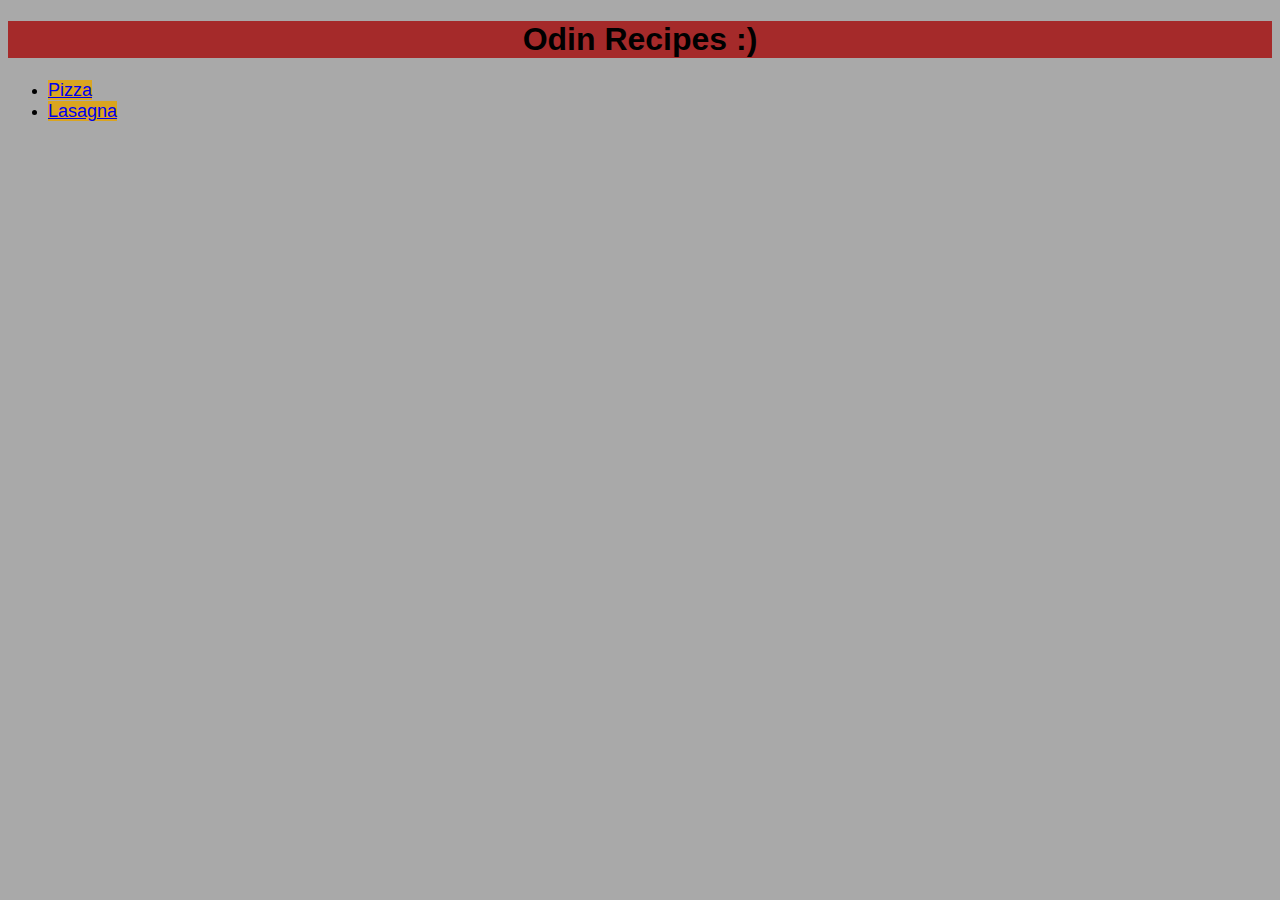
<file: index.html>
<!DOCTYPE html>
<html lang="en">
<head>
    <meta charset="UTF-8">
    <meta http-equiv="X-UA-Compatible" content="IE=edge">
    <meta name="viewport" content="width=device-width, initial-scale=1.0">
    <link rel="stylesheet" href="./style.css">
    <title>Odin Recipes :)</title>
</head>
<body>
    <h1>Odin Recipes :)</h1>

    <ul>
        <li><a href="./recipes/pizza.html">Pizza</a></li>
        <li><a href="./recipes/lasagna.html">Lasagna</a></li>
    </ul>
</body>
</html>
</file>
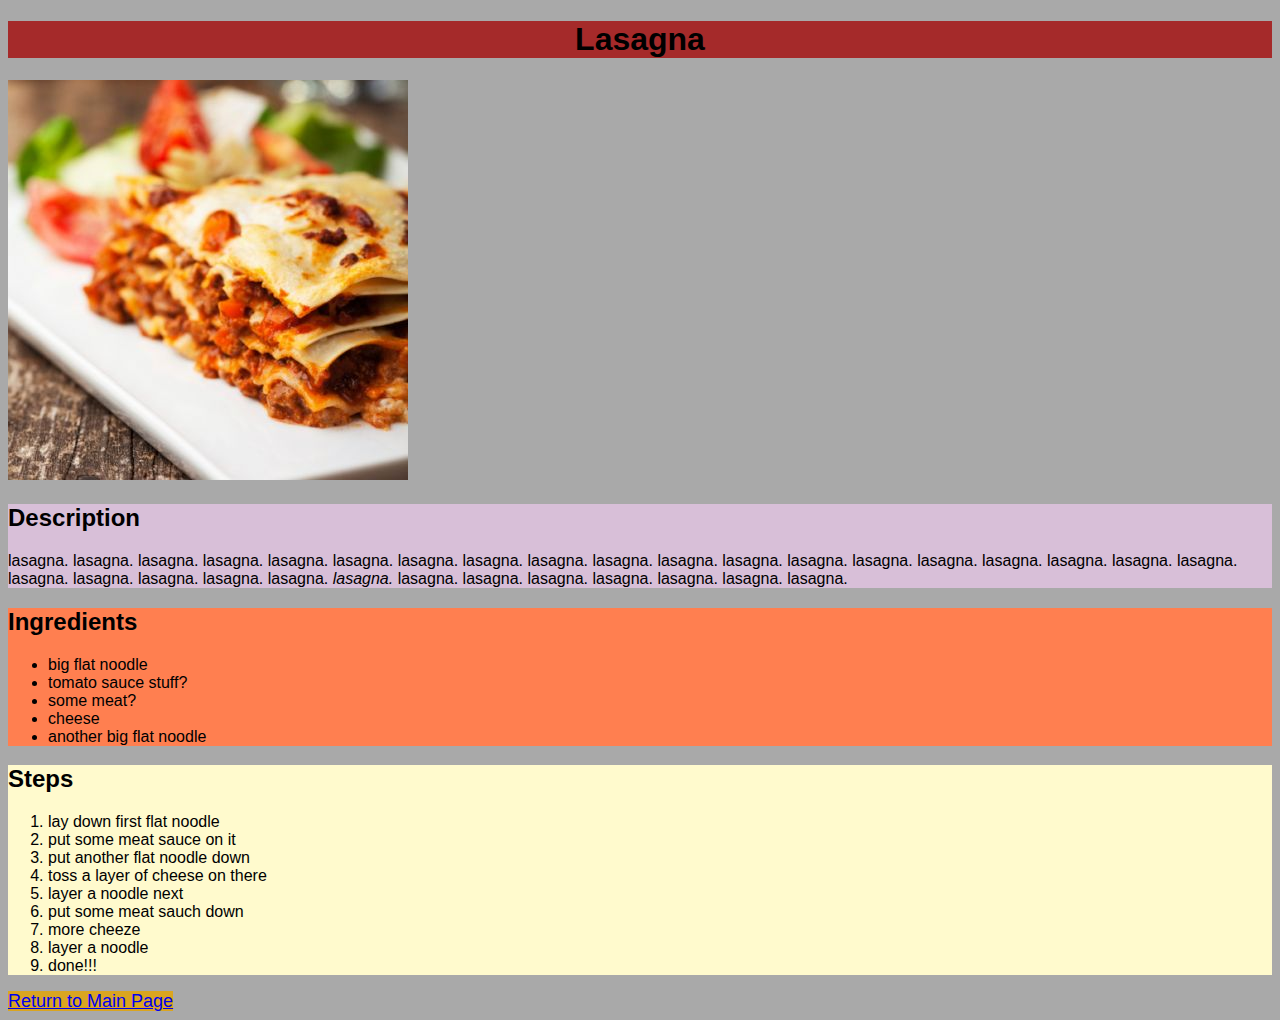
<file: recipes/lasagna.html>
<!DOCTYPE html>
<html lang="en">
<head>
    <meta charset="UTF-8">
    <meta http-equiv="X-UA-Compatible" content="IE=edge">
    <meta name="viewport" content="width=device-width, initial-scale=1.0">
    <link rel="stylesheet" href="../style.css">
    <title>Lasagna</title>
</head>
<body>
    <h1>Lasagna</h1>

    <img src="../images/lasagna.jpg" alt="Image of Lasagna">

    <div class="recipe-description">
        <h2>Description</h2>
        <p>
            lasagna. lasagna. lasagna. lasagna. lasagna. lasagna. lasagna. lasagna. lasagna. lasagna. lasagna. lasagna. lasagna. lasagna. lasagna. lasagna. lasagna. lasagna. lasagna. lasagna. lasagna. lasagna. lasagna. lasagna. <em>lasagna.</em> lasagna. lasagna. lasagna. lasagna. lasagna. lasagna. lasagna.
        </p>
    </div>

    <div class="recipe-ingredients">
        <h2>Ingredients</h2>
        <ul>
            <li>big flat noodle</li>
            <li>tomato sauce stuff?</li>
            <li>some meat?</li>
            <li>cheese</li>
            <li>another big flat noodle</li>
        </ul>
    </div>

    <div class="recipe-steps">
        <h2>Steps</h2>
        <ol>
            <li>lay down first flat noodle</li>
            <li>put some meat sauce on it</li>
            <li>put another flat noodle down</li>
            <li>toss a layer of cheese on there</li>
            <li>layer a noodle next</li>
            <li>put some meat sauch down</li>
            <li>more cheeze</li>
            <li>layer a noodle</li>
            <li>done!!!</li>
        </ol>
    </div>

    <a href="../index.html">Return to Main Page</a>
</body>
</html>
</file>
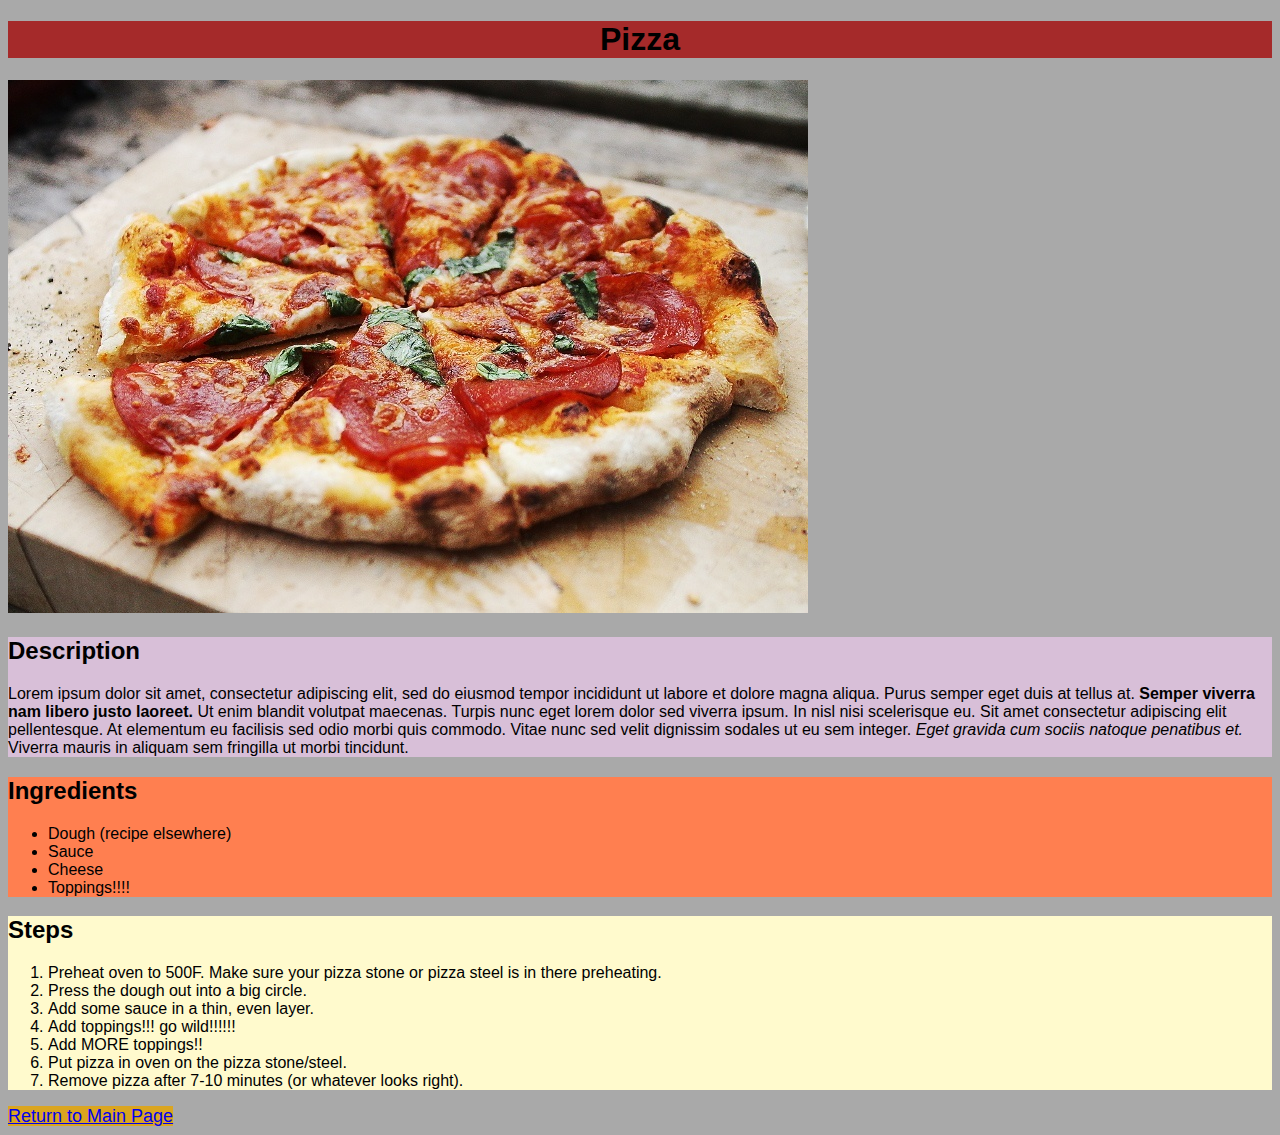
<file: recipes/pizza.html>
<!DOCTYPE html>
<html lang="en">
<head>
    <meta charset="UTF-8">
    <meta http-equiv="X-UA-Compatible" content="IE=edge">
    <meta name="viewport" content="width=device-width, initial-scale=1.0">
    <link rel="stylesheet" href="../style.css">
    <title>Pizza Recipe</title>
</head>
<body>
    <h1>Pizza</h1>

    <img src="../images/pizza.jpg" alt="Image of Pizza">

    <div class="recipe-description">
        <h2>Description</h2>
        <p>
            Lorem ipsum dolor sit amet, consectetur adipiscing elit, sed do eiusmod tempor incididunt ut labore et dolore magna aliqua. 
            Purus semper eget duis at tellus at. <strong>Semper viverra nam libero justo laoreet.</strong> 
            Ut enim blandit volutpat maecenas. Turpis nunc eget lorem dolor sed viverra ipsum. 
            In nisl nisi scelerisque eu. Sit amet consectetur adipiscing elit pellentesque. 
            At elementum eu facilisis sed odio morbi quis commodo. 
            Vitae nunc sed velit dignissim sodales ut eu sem integer. 
            <em>Eget gravida cum sociis natoque penatibus et. </em>
            Viverra mauris in aliquam sem fringilla ut morbi tincidunt.
        </p>
    </div>

    <div class="recipe-ingredients">
        <h2>Ingredients</h2>
        <ul>
            <li>Dough (recipe elsewhere)</li>
            <li>Sauce</li>
            <li>Cheese</li>
            <li>Toppings!!!!</li>
        </ul>
    </div>

    <div class="recipe-steps">
        <h2>Steps</h2>
        <ol>
            <li>Preheat oven to 500F. Make sure your pizza stone or pizza steel is in there preheating.</li>
            <li>Press the dough out into a big circle.</li>
            <li>Add some sauce in a thin, even layer.</li>
            <li>Add toppings!!! go wild!!!!!!</li>
            <li>Add MORE toppings!!</li>
            <li>Put pizza in oven on the pizza stone/steel.</li>
            <li>Remove pizza after 7-10 minutes (or whatever looks right).</li>
        </ol>
    </div>

    <a href="../index.html">Return to Main Page</a>
</body>
</html>
</file>
<file: style.css>
body {
    font-family: Arial, Helvetica, sans-serif;
    background-color: darkgray;
}

h1 {
    text-align: center;
    background-color: brown;
}

a {
    font-size: large;
    background-color: goldenrod;
}

.recipe-description {
    background-color: thistle;
}

.recipe-ingredients {
    background-color: coral;
}

.recipe-steps {
    background-color: lemonchiffon;
}
</file>
